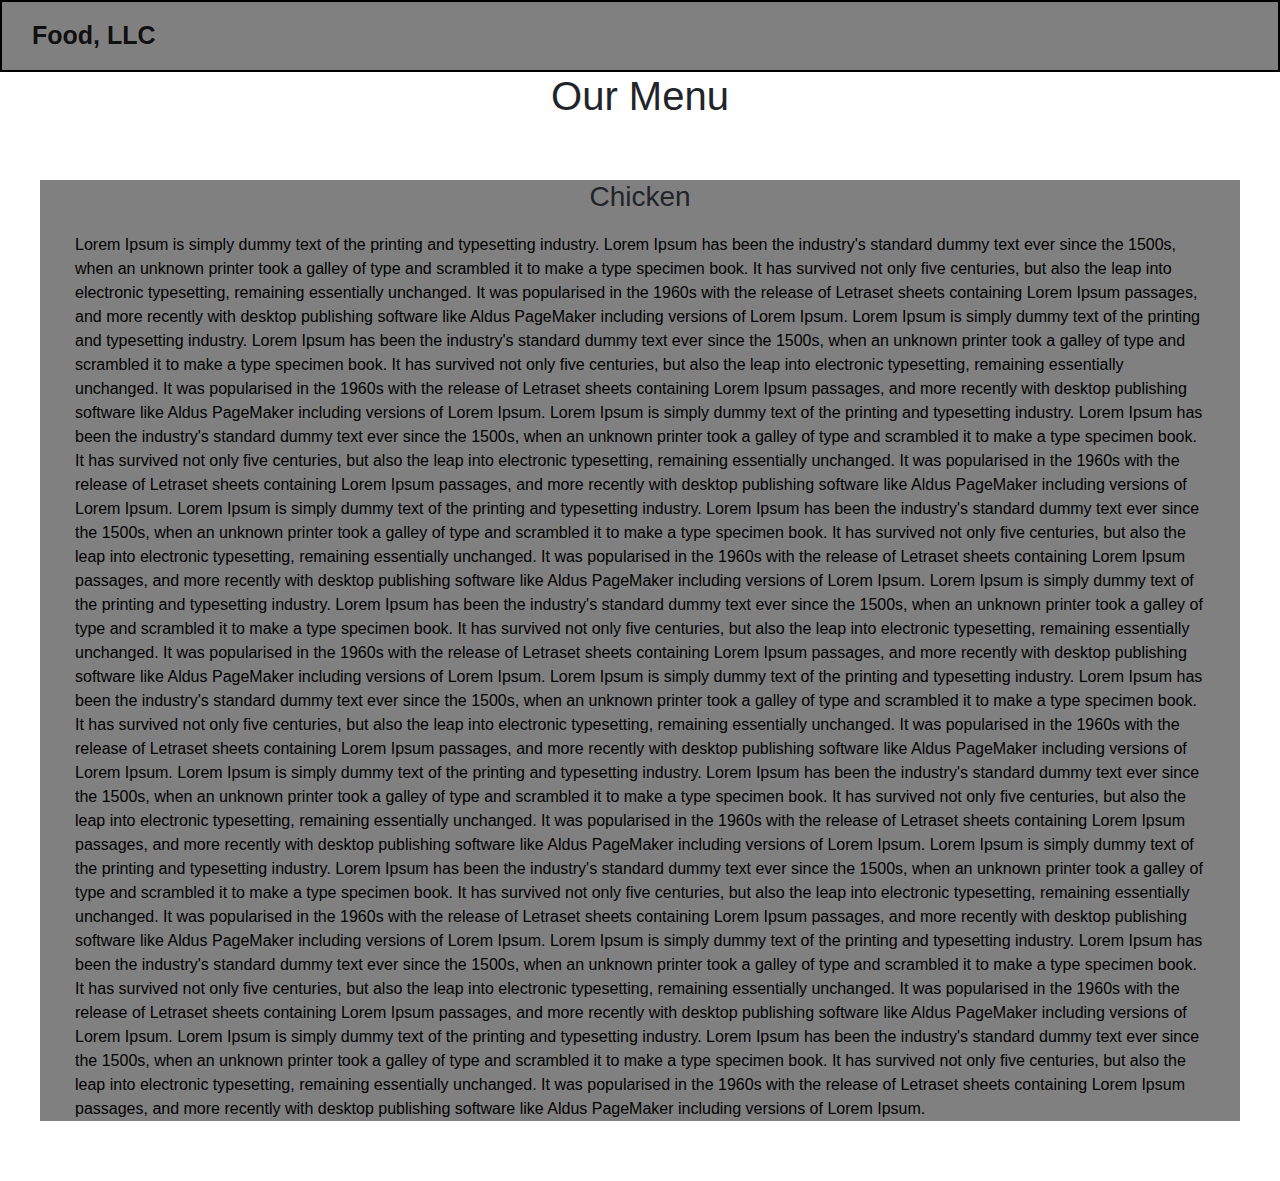
<file: Week 3 Assignment/module3-solution/index.html>
<!DOCTYPE html>
<html>
    <head>
        <title>Module 3 Solution</title>
        <meta charset="utf-8">
        <meta http-equiv="X-UA-Compatible" content="IE=edge">
        <meta name="viewport" content="width=device-width, initial-scale=1">
        <link rel="stylesheet" href="https://stackpath.bootstrapcdn.com/bootstrap/4.4.1/css/bootstrap.min.css" integrity="sha384-Vkoo8x4CGsO3+Hhxv8T/Q5PaXtkKtu6ug5TOeNV6gBiFeWPGFN9MuhOf23Q9Ifjh" crossorigin="anonymous">
        <link href="css/styles.css" rel="stylesheet">
    </head>
    <body>
        <nav class="navbar navbar-expand-lg navbar-light">
            <a class="navbar-brand" href="#">Food, LLC</a>
            <button class="navbar-toggler visible-xs" type="button" data-toggle="collapse" data-target="#navbarNavAltMarkup" 
            aria-controls="navbarNavAltMarkup" aria-expanded="false" aria-label="Toggle navigation">
                <span class="navbar-toggler-icon" href="#"></span>
              </button>
              <div class="collapse navbar-collapse" id="navbarNavAltMarkup">
                <div class="navbar-nav">
                  <a class="nav-item nav-link text-center" href="#">Chicken</a>
                  <a class="nav-item nav-link text-center" href="#">Beef</a>
                  <a class="nav-item nav-link text-center" href="#">Sushi</a>
                </div>
              </div>
          </nav>
          <h1 class="text-center">Our Menu</h1>
          <div class="container-fluid">
            <div class="col-md-12 col-sm-12 col-xs-12">
              <h3 class="text-center">Chicken</h3>
              <p>Lorem Ipsum is simply dummy text of the printing and typesetting industry. 
              Lorem Ipsum has been the industry's standard dummy text ever since the 1500s,
               when an unknown printer took a galley of type and scrambled it to make a type 
               specimen book. It has survived not only five centuries, but also the leap into
                electronic typesetting, remaining essentially unchanged. It was popularised 
                in the 1960s with the release of Letraset sheets containing Lorem Ipsum passages, 
                and more recently with desktop publishing software like Aldus PageMaker including 
                versions of Lorem Ipsum.
              Lorem Ipsum is simply dummy text of the printing and typesetting industry. 
              Lorem Ipsum has been the industry's standard dummy text ever since the 1500s,
               when an unknown printer took a galley of type and scrambled it to make a type 
               specimen book. It has survived not only five centuries, but also the leap into
                electronic typesetting, remaining essentially unchanged. It was popularised 
                in the 1960s with the release of Letraset sheets containing Lorem Ipsum passages, 
                and more recently with desktop publishing software like Aldus PageMaker including 
                versions of Lorem Ipsum.
              Lorem Ipsum is simply dummy text of the printing and typesetting industry. 
              Lorem Ipsum has been the industry's standard dummy text ever since the 1500s,
               when an unknown printer took a galley of type and scrambled it to make a type 
               specimen book. It has survived not only five centuries, but also the leap into
                electronic typesetting, remaining essentially unchanged. It was popularised 
                in the 1960s with the release of Letraset sheets containing Lorem Ipsum passages, 
                and more recently with desktop publishing software like Aldus PageMaker including 
                versions of Lorem Ipsum.
              Lorem Ipsum is simply dummy text of the printing and typesetting industry. 
              Lorem Ipsum has been the industry's standard dummy text ever since the 1500s,
               when an unknown printer took a galley of type and scrambled it to make a type 
               specimen book. It has survived not only five centuries, but also the leap into
                electronic typesetting, remaining essentially unchanged. It was popularised 
                in the 1960s with the release of Letraset sheets containing Lorem Ipsum passages, 
                and more recently with desktop publishing software like Aldus PageMaker including 
                versions of Lorem Ipsum.
              Lorem Ipsum is simply dummy text of the printing and typesetting industry. 
              Lorem Ipsum has been the industry's standard dummy text ever since the 1500s,
               when an unknown printer took a galley of type and scrambled it to make a type 
               specimen book. It has survived not only five centuries, but also the leap into
                electronic typesetting, remaining essentially unchanged. It was popularised 
                in the 1960s with the release of Letraset sheets containing Lorem Ipsum passages, 
                and more recently with desktop publishing software like Aldus PageMaker including 
                versions of Lorem Ipsum.
              Lorem Ipsum is simply dummy text of the printing and typesetting industry. 
              Lorem Ipsum has been the industry's standard dummy text ever since the 1500s,
               when an unknown printer took a galley of type and scrambled it to make a type 
               specimen book. It has survived not only five centuries, but also the leap into
                electronic typesetting, remaining essentially unchanged. It was popularised 
                in the 1960s with the release of Letraset sheets containing Lorem Ipsum passages, 
                and more recently with desktop publishing software like Aldus PageMaker including 
                versions of Lorem Ipsum.
              Lorem Ipsum is simply dummy text of the printing and typesetting industry. 
              Lorem Ipsum has been the industry's standard dummy text ever since the 1500s,
               when an unknown printer took a galley of type and scrambled it to make a type 
               specimen book. It has survived not only five centuries, but also the leap into
                electronic typesetting, remaining essentially unchanged. It was popularised 
                in the 1960s with the release of Letraset sheets containing Lorem Ipsum passages, 
                and more recently with desktop publishing software like Aldus PageMaker including 
                versions of Lorem Ipsum.
              Lorem Ipsum is simply dummy text of the printing and typesetting industry. 
              Lorem Ipsum has been the industry's standard dummy text ever since the 1500s,
               when an unknown printer took a galley of type and scrambled it to make a type 
               specimen book. It has survived not only five centuries, but also the leap into
                electronic typesetting, remaining essentially unchanged. It was popularised 
                in the 1960s with the release of Letraset sheets containing Lorem Ipsum passages, 
                and more recently with desktop publishing software like Aldus PageMaker including 
                versions of Lorem Ipsum.
              Lorem Ipsum is simply dummy text of the printing and typesetting industry. 
              Lorem Ipsum has been the industry's standard dummy text ever since the 1500s,
               when an unknown printer took a galley of type and scrambled it to make a type 
               specimen book. It has survived not only five centuries, but also the leap into
                electronic typesetting, remaining essentially unchanged. It was popularised 
                in the 1960s with the release of Letraset sheets containing Lorem Ipsum passages, 
                and more recently with desktop publishing software like Aldus PageMaker including 
                versions of Lorem Ipsum.
              Lorem Ipsum is simply dummy text of the printing and typesetting industry. 
              Lorem Ipsum has been the industry's standard dummy text ever since the 1500s,
               when an unknown printer took a galley of type and scrambled it to make a type 
               specimen book. It has survived not only five centuries, but also the leap into
                electronic typesetting, remaining essentially unchanged. It was popularised 
                in the 1960s with the release of Letraset sheets containing Lorem Ipsum passages, 
                and more recently with desktop publishing software like Aldus PageMaker including 
                versions of Lorem Ipsum.</p>
            </div>
          </div>
          <script src="https://code.jquery.com/jquery-3.4.1.slim.min.js" integrity="sha384-J6qa4849blE2+poT4WnyKhv5vZF5SrPo0iEjwBvKU7imGFAV0wwj1yYfoRSJoZ+n" crossorigin="anonymous"></script>
          <script src="https://cdn.jsdelivr.net/npm/popper.js@1.16.0/dist/umd/popper.min.js" integrity="sha384-Q6E9RHvbIyZFJoft+2mJbHaEWldlvI9IOYy5n3zV9zzTtmI3UksdQRVvoxMfooAo" crossorigin="anonymous"></script>
          <script src="https://stackpath.bootstrapcdn.com/bootstrap/4.4.1/js/bootstrap.min.js" integrity="sha384-wfSDF2E50Y2D1uUdj0O3uMBJnjuUD4Ih7YwaYd1iqfktj0Uod8GCExl3Og8ifwB6" crossorigin="anonymous"></script>
    </body>
</html>
</file>
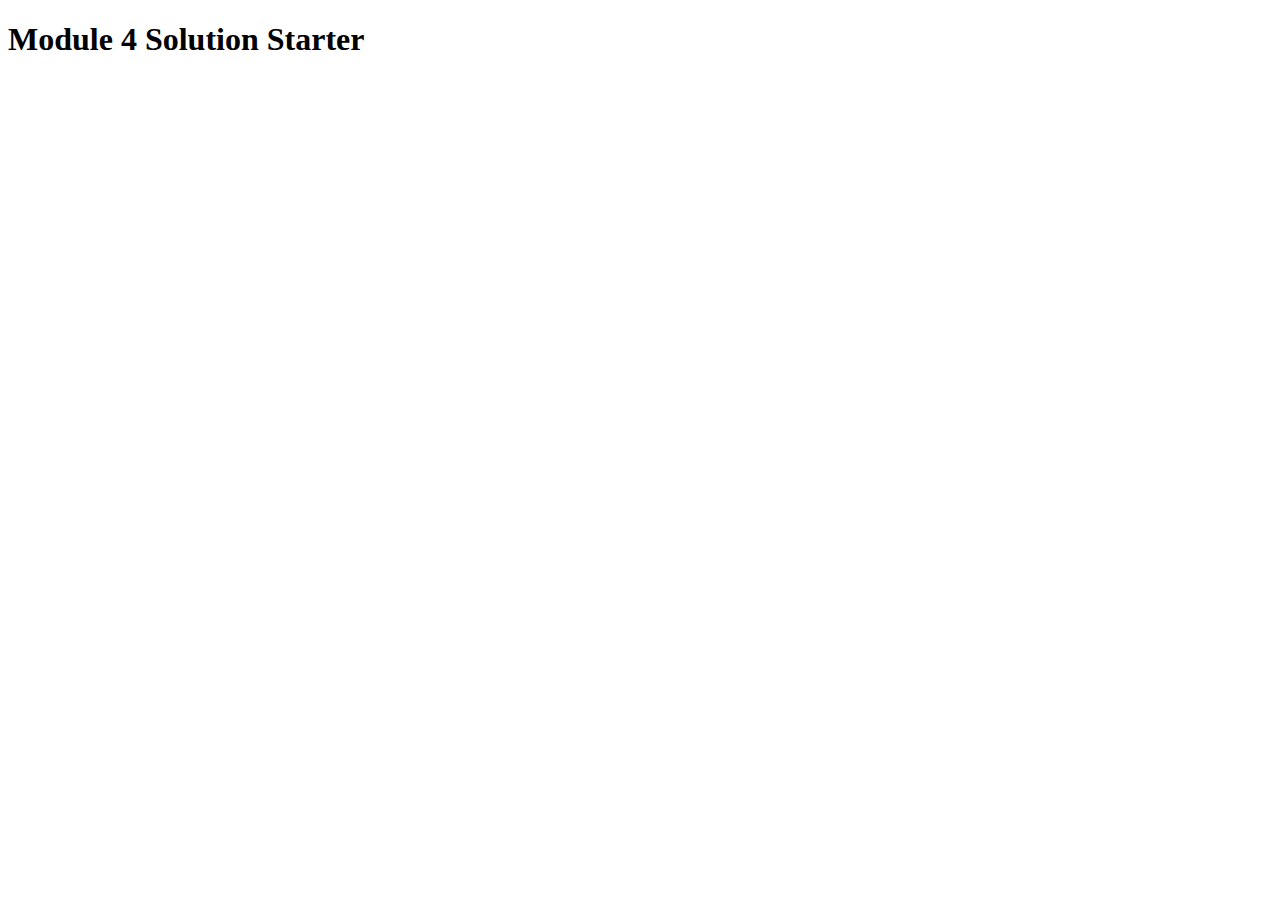
<file: Week 4 Assignment/module4-solution/index.html>
<!DOCTYPE html>
<html>
<head>
  <meta charset="utf-8">
  <title>Module 4 Assignment Solution</title>
  <script src="ScriptHello.js"></script>
  <script src="ScriptGoodBye.js"></script>
  <script src="script.js"></script>
</head>
<body>
  <h1>Module 4 Solution Starter</h1>
</body>
</html>
</file>
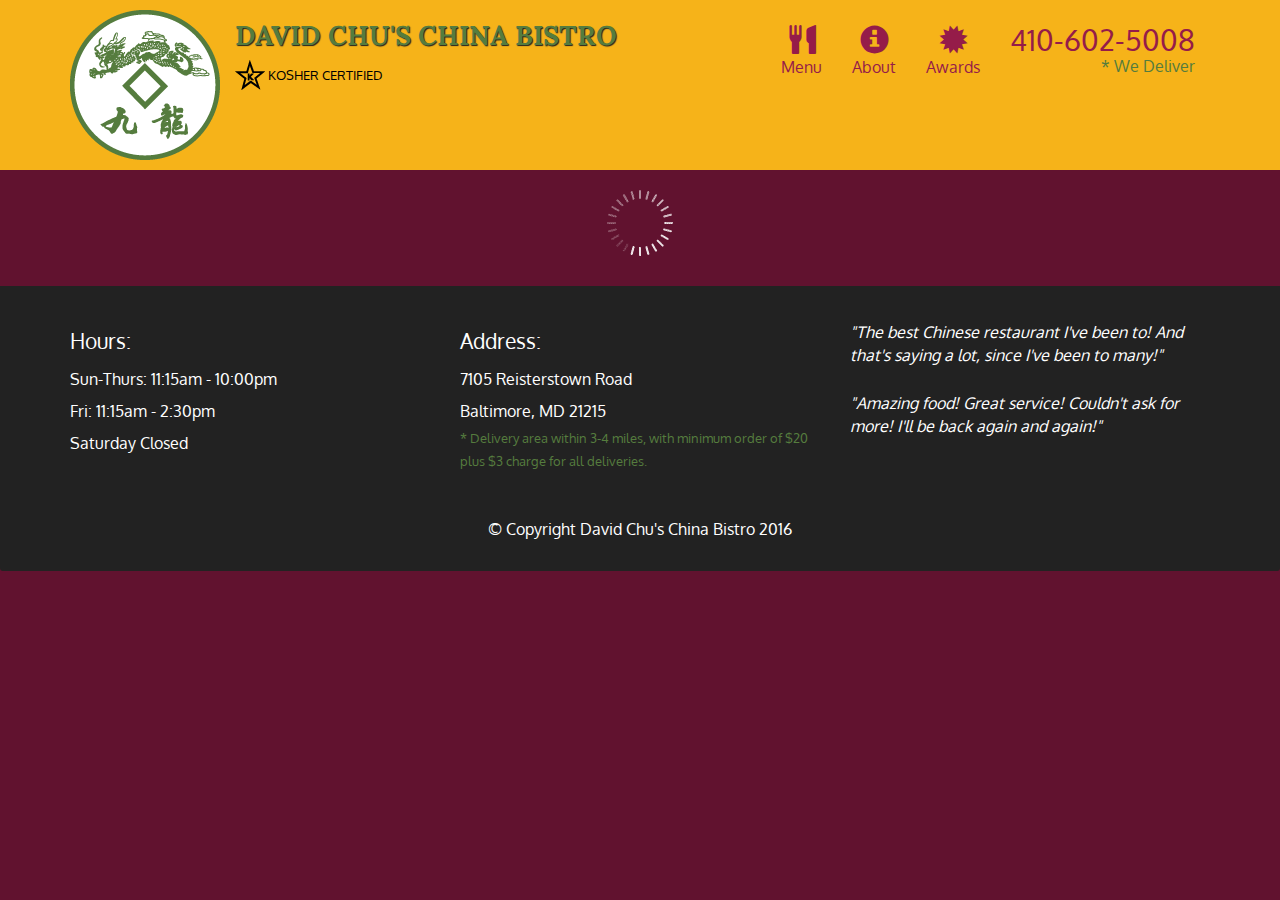
<file: Week 5 Assignment/module5-solution/index.html>
<!doctype html>
<html lang="en">
  <head>
    <meta charset="utf-8">
    <meta http-equiv="X-UA-Compatible" content="IE=edge">
    <meta name="viewport" content="width=device-width, initial-scale=1">
    <title>David Chu's China Bistro</title>
    <link rel="stylesheet" href="css/bootstrap.min.css">
    <link rel="stylesheet" href="css/styles.css">
    <link href='https://fonts.googleapis.com/css?family=Oxygen:400,300,700' rel='stylesheet' type='text/css'>
    <link href='https://fonts.googleapis.com/css?family=Lora' rel='stylesheet' type='text/css'>
  </head>
<body>
  <header>
    <nav id="header-nav" class="navbar navbar-default">
      <div class="container">
        <div class="navbar-header">
          <a href="index.html" class="pull-left visible-md visible-lg">
            <div id="logo-img" alt="Logo image"></div>
          </a>

          <div class="navbar-brand">
            <a href="index.html"><h1>David Chu's China Bistro</h1></a>
            <p>
              <img src="images/star-k-logo.png" alt="Kosher certification">
              <span>Kosher Certified</span>
            </p>
          </div>

          <button id="navbarToggle" type="button" class="navbar-toggle collapsed" data-toggle="collapse" data-target="#collapsable-nav" aria-expanded="false">
            <span class="sr-only">Toggle navigation</span>
            <span class="icon-bar"></span>
            <span class="icon-bar"></span>
            <span class="icon-bar"></span>
          </button>
        </div>
        
        <div id="collapsable-nav" class="collapse navbar-collapse">
           <ul id="nav-list" class="nav navbar-nav navbar-right">
            <li id="navHomeButton" class="visible-xs active">
              <a href="index.html">
                <span class="glyphicon glyphicon-home"></span> Home</a>
            </li>
            <li id="navMenuButton">
              <a href="#" onclick="$dc.loadMenuCategories();">
                <span class="glyphicon glyphicon-cutlery"></span><br class="hidden-xs"> Menu</a>
            </li>
            <li>
              <a href="#">
                <span class="glyphicon glyphicon-info-sign"></span><br class="hidden-xs"> About</a>
            </li>
            <li>
              <a href="#">
                <span class="glyphicon glyphicon-certificate"></span><br class="hidden-xs"> Awards</a>
            </li>
            <li id="phone" class="hidden-xs">
              <a href="tel:410-602-5008">
                <span>410-602-5008</span></a><div>* We Deliver</div>
            </li>
          </ul><!-- #nav-list -->
        </div><!-- .collapse .navbar-collapse -->
      </div><!-- .container -->
    </nav><!-- #header-nav -->
  </header>

  <div id="call-btn" class="visible-xs">
    <a class="btn" href="tel:410-602-5008">
    <span class="glyphicon glyphicon-earphone"></span>
    410-602-5008
    </a>
  </div>
  <div id="xs-deliver" class="text-center visible-xs">* We Deliver</div>

  <div id="main-content" class="container"></div>

  <footer class="panel-footer">
    <div class="container">
      <div class="row">
        <section id="hours" class="col-sm-4">
          <span>Hours:</span><br>
          Sun-Thurs: 11:15am - 10:00pm<br>
          Fri: 11:15am - 2:30pm<br>
          Saturday Closed
          <hr class="visible-xs">
        </section>
        <section id="address" class="col-sm-4">
          <span>Address:</span><br>
          7105 Reisterstown Road<br>
          Baltimore, MD 21215
          <p>* Delivery area within 3-4 miles, with minimum order of $20 plus $3 charge for all deliveries.</p>
          <hr class="visible-xs">
        </section>
        <section id="testimonials" class="col-sm-4">
          <p>"The best Chinese restaurant I've been to! And that's saying a lot, since I've been to many!"</p>
          <p>"Amazing food! Great service! Couldn't ask for more! I'll be back again and again!"</p>
        </section>
      </div>
      <div class="text-center">&copy; Copyright David Chu's China Bistro 2016</div>
    </div>
  </footer>

  <!-- jQuery (Bootstrap JS plugins depend on it) -->
  <script src="js/jquery-2.1.4.min.js"></script>
  <script src="js/bootstrap.min.js"></script>
  <script src="js/ajax-utils.js"></script>
  <script src="js/script.js"></script>
</body>
</html>
</file>
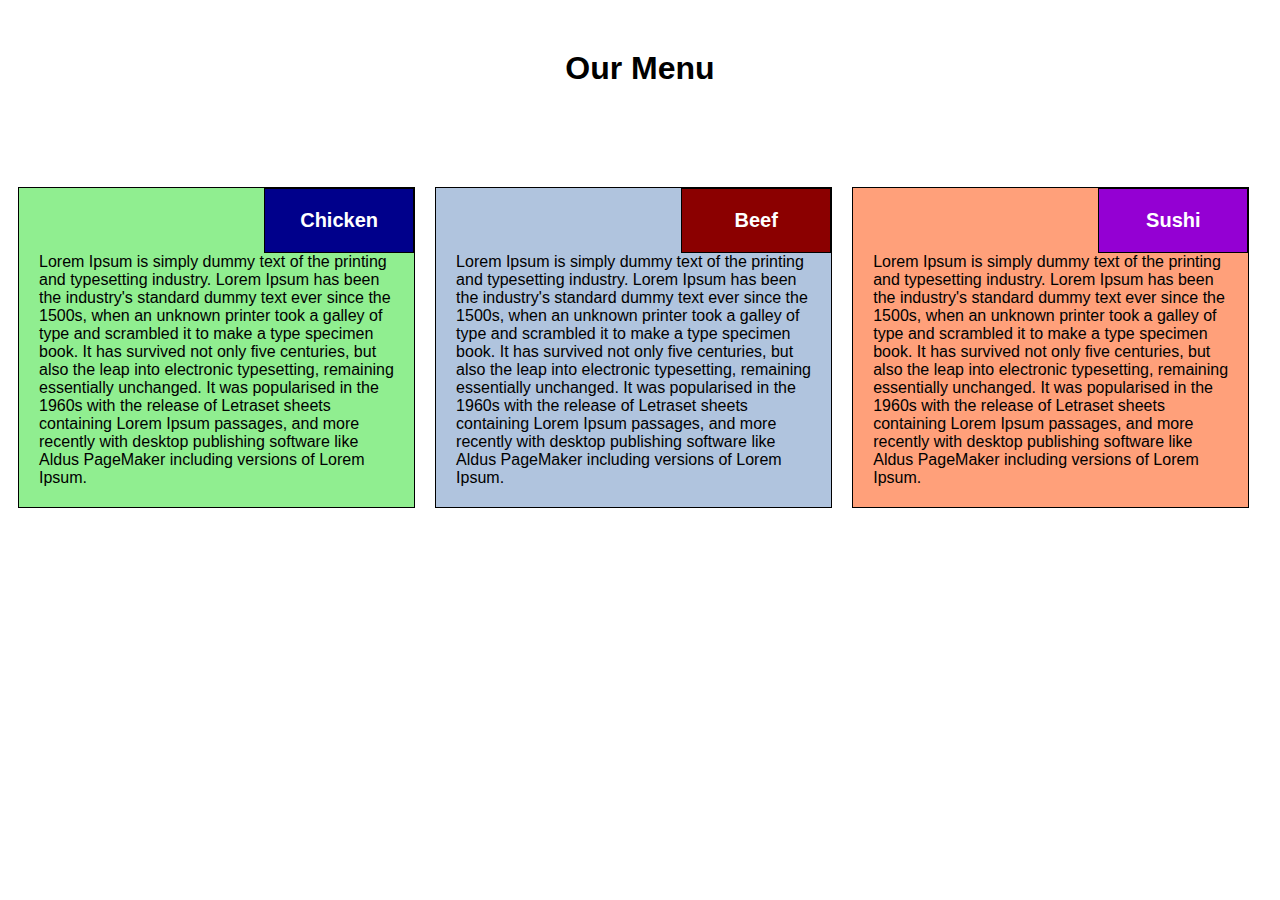
<file: Week-2 Assignment/module2-solution/index.html>
<!DOCTYPE html>
<html>
    <head>
        <meta charset="utf-8">
        <meta name="viewport" content="width=device-width,initial-scale=1">
        <title>Assignment Solution for module 2</title>
        <link href="css/styles.css" rel="stylesheet">
    </head>
    <body>
        <h1>Our Menu</h1>
        <div class="row">
            <div class="col-lg-4 col-md-6 col-sm-12">
                <div class="div-chicken">
                    <div class="chicken-title">
                        <p class="title">Chicken</p>
                    </div>
                    <p class="menu-content">Lorem Ipsum is simply dummy text of the printing and typesetting industry. 
                        Lorem Ipsum has been the industry's standard dummy text ever since the 1500s, 
                        when an unknown printer took a galley of type and scrambled it to make a type 
                        specimen book. It has survived not only five centuries, but also the leap into 
                        electronic typesetting, remaining essentially unchanged. It was popularised in 
                        the 1960s with the release of Letraset sheets containing Lorem Ipsum passages, 
                        and more recently with desktop publishing software like Aldus PageMaker including 
                        versions of Lorem Ipsum.</p>
                </div>
            </div>
            <div class="col-lg-4 col-md-6 col-sm-12">
                <div class="div-beef">
                    <div class="beef-title">
                        <p class="title">Beef</p>
                    </div>
                    <p class="menu-content">Lorem Ipsum is simply dummy text of the printing and typesetting industry. 
                        Lorem Ipsum has been the industry's standard dummy text ever since the 1500s, 
                        when an unknown printer took a galley of type and scrambled it to make a type 
                        specimen book. It has survived not only five centuries, but also the leap into 
                        electronic typesetting, remaining essentially unchanged. It was popularised in 
                        the 1960s with the release of Letraset sheets containing Lorem Ipsum passages, 
                        and more recently with desktop publishing software like Aldus PageMaker including 
                        versions of Lorem Ipsum.</p>
                </div>
            </div>
            <div class="col-lg-4 col-md-12 col-sm-12">
                <div class="div-sushi">
                    <div class="sushi-title">
                        <p class="title">Sushi</p>
                    </div>
                    <p class="menu-content">Lorem Ipsum is simply dummy text of the printing and typesetting industry. 
                        Lorem Ipsum has been the industry's standard dummy text ever since the 1500s, 
                        when an unknown printer took a galley of type and scrambled it to make a type 
                        specimen book. It has survived not only five centuries, but also the leap into 
                        electronic typesetting, remaining essentially unchanged. It was popularised in 
                        the 1960s with the release of Letraset sheets containing Lorem Ipsum passages, 
                        and more recently with desktop publishing software like Aldus PageMaker including 
                        versions of Lorem Ipsum.</p>
                </div>
            </div>
        </div>
    </body>
</html>
</file>
<file: Week 3 Assignment/module3-solution/css/styles.css>
.container-fluid
{
    height: auto;
    margin: auto;
}
@media(min-width:768px)
{
    .col-md-12
    {
        margin: auto;
        margin-top: 60px;
        margin-bottom: 60px;
        width: 1200px;
        background-color: grey;
    }
}
@media(min-width:576px) and (max-width:767px)
{
    .col-sm-12
    {
        margin: auto;
        margin-top: 40px;
        margin-bottom: 40px;
        width: 800px;
        background-color: grey;
    }
}
@media(max-width:575px)
{
    .col-xs-12
    {
        margin: auto;
        margin-top: 20px;
        margin-bottom: 20px;
        width: 400px;
        background-color: grey;
    }
}
div p
{
    margin: 20px;
    margin-bottom: 20px;
    color: black;
}
.navbar-brand
{
    font-weight: bolder;
    margin: 10px 30px;
    font-size: 25px;
}
.navbar-light
{
    padding: 0px;
    background-color: grey;
    border: 2px solid black;
}
@media (min-width:576px)
{
    .visible-xs
    {
        visibility: hidden;
    }
    .navbar-nav
    {
        visibility: hidden;
    }
}
@media(max-width:576px)
{
    .navbar-toggler-icon:active,.navbar-toggler-icon:visited,.navbar-toggler-icon:focus,.navbar-toggler-icon:hover
    {
        border: 2px solid white;
    }
    .navbar-toggler-icon
    {
        border: 2px solid black;
    }
    .navbar-toggler
    {
        margin: 20px;
        height: 50px;
        border-color: grey !important;
    }
    button:focus
    {
        outline: none;
    }
    .navbar-nav
    {
        /* text-align: center; */
        background-color: white;
        margin-top: 10px;
        border: 1px solid black;
    }
    .nav-item
    {
        width: 100%;
        font-weight: 500;
        color: black;
        border: 1px solid black;
    }
}
.navbar-toggler-icon
{
    height: 45px;
    padding: 20px;
    border-radius: 4px;
    border: 2px solid black;
}
.nav-link
{
    color: black !important;
}
</file>
<file: Week 5 Assignment/module5-solution/css/styles.css>
body {
  font-size: 16px;
  color: #fff;
  background-color: #61122f;
  font-family: 'Oxygen', sans-serif;
}

/** HEADER **/
#header-nav {
  background-color: #f6b319;
  border-radius: 0;
  border: 0;
}

#logo-img {
  background: url('../images/restaurant-logo_large.png') no-repeat;
  width: 150px;
  height: 150px;
  margin: 10px 15px 10px 0;
}

.navbar-brand {
  padding-top: 25px;
}
.navbar-brand h1 { /* Restaurant name */
  font-family: 'Lora', serif;
  color: #557c3e;
  font-size: 1.5em;
  text-transform: uppercase;
  font-weight: bold;
  text-shadow: 1px 1px 1px #222;
  margin-top: 0;
  margin-bottom: 0;
  line-height: .75;
}
.navbar-brand a:hover, .navbar-brand a:focus {
  text-decoration: none;
}
.navbar-brand p { /* Kosher cert */
  color: #000;
  text-transform: uppercase;
  font-size: .7em;
  margin-top: 15px;
}
.navbar-brand p span { /* Star-K */
  vertical-align: middle;
}

#nav-list {
  margin-top: 10px;
}
#nav-list a {
  color: #951C49;
  text-align: center;
}
#nav-list a:hover {
  background: #E7E7E7;
}
#nav-list a span {
  font-size: 1.8em;
}

#phone {
  margin-top: 5px;
}
#phone a { /* Phone number */
  text-align: right;
  padding-bottom: 0;
}
#phone div { /* We Deliver */
  color: #557c3e;
  text-align: right;
  padding-right: 15px;
}

.navbar-header button.navbar-toggle, .navbar-header .icon-bar {
  border: 1px solid #61122f;
}
.navbar-header button.navbar-toggle {
  clear: both;
  margin-top: -30px;
}
/* END HEADER */

/* FOOTER */
.panel-footer {
  margin-top: 30px;
  padding-top: 35px;
  padding-bottom: 30px;
  background-color: #222;
  border-top: 0;
}
.panel-footer div.row {
  margin-bottom: 35px;
}
#hours, #address {
  line-height: 2;
}
#hours > span, #address > span {
  font-size: 1.3em;
}
#address p {
  color: #557c3e;
  font-size: .8em;
  line-height: 1.8;
}
#testimonials {
  font-style: italic;
}
#testimonials p:nth-child(2) {
  margin-top: 25px;
}
/* END FOOTER */



/* HOME PAGE */
.container .jumbotron {
  box-shadow: 0 0 50px #3F0C1F;
  border: 2px solid #3F0C1F;
}

#menu-tile, #specials-tile, #map-tile {
  height: 250px;
  width: 100%;
  margin-bottom: 15px;
  position: relative;
  border: 2px solid #3F0C1F;
  overflow: hidden;
}
#menu-tile:hover, #specials-tile:hover, #map-tile:hover {
  box-shadow: 0 1px 5px 1px #cccccc;
}
#menu-tile {
  background: url('../images/menu-tile.jpg') no-repeat;
  background-position: center;
}
#specials-tile {
  background: url('../images/specials-tile.jpg') no-repeat;
  background-position: center;
}
#menu-tile span, #specials-tile span, #map-tile span {
  position: absolute;
  bottom: 0;
  right: 0;
  width: 100%;
  text-align: center;
  font-size: 1.6em;
  text-transform: uppercase;
  background-color: #000;
  color: #fff;
  opacity: .8;
}
/* END HOME PAGE */

/* MENU CATEGORIES PAGE */
.category-tile { 
  position: relative;
  border: 2px solid #3F0C1F;
  overflow: hidden;
  width: 200px;
  height: 200px;
  margin: 0 auto 15px;
}
.category-tile span {
  position: absolute;
  bottom: 0;
  right: 0;
  width: 100%;
  text-align: center;
  font-size: 1.2em;
  text-transform: uppercase;
  background-color: #000;
  color: #fff;
  opacity: .8;
}
.category-tile:hover {
  box-shadow: 0 1px 5px 1px #cccccc;
}

#menu-categories-title + div {
  margin-bottom: 50px;
}
/* END MENU CATEGORIES PAGE */

/* SINGLE CATEGORY PAGE */
.menu-item-tile {
  margin-bottom: 25px;
}
.menu-item-tile hr {
  width: 80%;
}
.menu-item-tile .menu-item-price {
  font-size: 1.1em;
  text-align: right;
  margin-top: -15px;
  margin-right: -15px;
}
.menu-item-tile .menu-item-price span {
  font-size: .6em;
}
.menu-item-photo {
  position: relative;
  border: 2px solid #3F0C1F; 
  overflow: hidden;
  padding: 0;
  margin-right: -15px;
  margin-left: auto;
  margin-bottom: 20px;
  max-width: 250px;
}
.menu-item-photo div {
  position: absolute;
  bottom: 0;
  right: 0;
  width: 80px;
  background-color: #557c3e;
  text-align: center;
}
.menu-item-description {
  padding-right: 30px;
}
h3.menu-item-title {
  margin: 0 0 10px;
}
.menu-item-details {
  font-size: .9em;
  font-style: italic;
}
/* END SINGLE CATEGORY PAGE */


/********** Large devices only **********/
@media (min-width: 1200px) {
  .container .jumbotron {
    background: url('../images/jumbotron_1200.jpg') no-repeat;
    height: 675px;
  }
}

/********** Medium devices only **********/
@media (min-width: 992px) and (max-width: 1199px) {
  /* Header */
  #logo-img {
    background: url('../images/restaurant-logo_medium.png') no-repeat;
    width: 100px;
    height: 100px;
    margin: 5px 5px 5px 0;
  }
  /* End Header */

  /* Home Page */
  .container .jumbotron {
    background: url('../images/jumbotron_992.jpg') no-repeat;
    height: 558px;
  }
  /* End Home Page */
}

/********** Small devices only **********/
@media (min-width: 768px) and (max-width: 991px) {
  /* Home Page */
  .container .jumbotron {
    background: url('../images/jumbotron_768.jpg') no-repeat;
    height: 432px;
  }
  /* End Home Page */
}

/********** Extra small devices only **********/
@media (max-width: 767px) {
  /* Header */
  .navbar-brand {
    padding-top: 10px;
    height: 80px;
  }
  .navbar-brand h1 { /* Restaurant name */
    padding-top: 10px;
    font-size: 5vw; /* 1vw = 1% of viewport width */
  }
  .navbar-brand p { /* Kosher cert */
    font-size: .6em;
    margin-top: 12px;
  }
  .navbar-brand p img { /* Star-K */
    height: 20px;
  }

  #collapsable-nav a { /* Collapsed nav menu text */
    font-size: 1.2em;
  }
  #collapsable-nav a span { /* Collapsed nav menu glyph */
    font-size: 1em;
    margin-right: 5px;
  }

  #call-btn > a {
    font-size: 1.5em;
    display: block;
    margin: 0 20px;
    padding: 10px;
    border: 2px solid #fff;
    background-color: #f6b319;
    color: #951c49;
  }
  #xs-deliver {
    margin-top: 5px;
    font-size: .7em;
    letter-spacing: .1em;
    text-transform: uppercase;
  }
  /* End Header */

  /* Footer */
  .panel-footer section {
    margin-bottom: 30px;
    text-align: center;
  }
  .panel-footer section:nth-child(3) {
    margin-bottom: 0; /* margin already exists on the whole row */
  }
  .panel-footer section hr {
    width: 50%;
  }
  /* End Footer */

  /* Home Page */
  .container .jumbotron {
    margin-top: 30px;
    padding: 0;
  }
  #menu-tile, #specials-tile {
    width: 360px;
    margin: 0 auto 15px;
  }

  .menu-item-photo {
    margin-right: auto;
  }
  .menu-item-tile .menu-item-price {
    text-align: center;
  }
  .menu-item-description {
    text-align: center;;
  }
}


/********** Super extra small devices Only :-) (e.g., iPhone 4) **********/
@media (max-width: 479px) {
  /* Header */
  .navbar-brand h1 { /* Restaurant name */
    padding-top: 5px;
    font-size: 6vw;
  }
  /* End Header */
  
  /* Home page */
  #menu-tile, #specials-tile {
    width: 280px;
    margin: 0 auto 15px;
  }

  .col-xxs-12 {
    position: relative;
    min-height: 1px;
    padding-right: 15px;
    padding-left: 15px;
    float: left;
    width: 100%;
  }
}
</file>
<file: Week-2 Assignment/module2-solution/css/styles.css>
*
{
    box-sizing: border-box;
}
body
{
    font-family: Verdana, Arial, Helvetica;
}
h1
{
    text-align: center;
    margin-top:50px;
    margin-bottom: 90px;
}
.row
{
    width: 100%;
    margin-bottom: 20px;
}
.chicken-title
{
    border: 1px solid black;
    background-color:darkblue;
    position: relative;
    float: right;
    right: 0;
    top: 0;
    width: 150px;
}
.beef-title
{
    border: 1px solid black;
    background-color: darkred;
    position: relative;
    float: right;
    right: 0;
    top: 0;
    width: 150px;
}
.sushi-title
{
    border: 1px solid black;
    background-color: darkviolet;
    position: relative;
    float: right;
    right: 0;
    top: 0;
    width: 150px;
}
.title
{
    font-weight: bold;
    text-align: center;
    font-size: 20px;
    color: white;
}
.menu-content
{
    margin: 20px;
    clear: right;
}
.div-chicken
{
    border: 1px solid black;
    margin: 10px;
    background-color: lightgreen;
}
.div-beef
{
    border: 1px solid black;
    margin: 10px;
    background-color: lightsteelblue;
}
.div-sushi
{
    border: 1px solid black;
    margin: 10px;
    background-color: lightsalmon;
}
@media(min-width:992px)
{
    .col-lg-1,.col-lg-2,.col-lg-3,.col-lg-4,.col-lg-5,.col-lg-6,
    .col-lg-7,.col-lg-8,.col-lg-9,.col-lg-10,.col-lg-11,.col-lg-12
    {
        float: left;
    }
    /*.col-lg-1{    width: 8.33%;   }
    .col-lg-2{  width: 16.66%;  }
    .col-lg-3{  width: 25%;}*/
    .col-lg-4{    width: 33%;    }
    /*.col-lg-5{    width: 41.66%;  }
    .col-lg-6{    width: 50%;   }
    .col-lg-7{    width: 58.33%;    }
    .col-lg-8{    width: 66.66%;    }
    .col-lg-9{    width: 74.99%;    }
    .col-lg-10{    width: 83.33%;   }
    .col-lg-11{    width: 91.66%;   }
    .col-lg-12{    width: 100%;     }*/
}
@media(min-width:768px) and (max-width:991px)
{
    .col-md-1,.col-md-2,.col-md-3,.col-md-4,.col-md-5,.col-md-6,
    .col-md-7,.col-md-8,.col-md-9,.col-md-10,.col-md-11,.col-md-12
    {
        float: left;
    }
    /*.col-md-1{    width: 8.33%;   }
    .col-md-2{    width: 16.66%;    }
    .col-md-3{    width: 25%;   }
    .col-md-4{    width: 33%;   }
    .col-md-5{    width: 41.66%;    }*/
    .col-md-6{    width: 50%;   }
    /*.col-md-7{    width: 58.33%;  }
    .col-md-8{    width: 66.66%;    }
    .col-md-9{    width: 74.99%;    }
    .col-md-10{    width: 83.33%;   }
    .col-md-11{    width: 91.66%;   }
    .col-md-12{    width: 100%;     }*/
}
@media(max-width:767px)
{
    .col-sm-1,.col-sm-2,.col-sm-3,.col-sm-4,.col-sm-5,.col-sm-6,
    .col-sm-7,.col-sm-8,.col-sm-9,.col-sm-10,.col-sm-11,.col-sm-12
    {
        float: left;
    }
    /*.col-sm-1{    width: 8.33%;   }
    .col-sm-2{    width: 16.66%;    }
    .col-sm-3{    width: 25%;   }
    .col-sm-4{    width: 33%;   }
    .col-sm-5{    width: 41.66%;    }
    .col-sm-6{    width: 50%;   }
    .col-sm-7{    width: 58.33%;    }
    .col-sm-8{    width: 66.66%;    }
    .col-sm-9{    width: 74.99%;    }
    .col-sm-10{    width: 83.33%;   }
    .col-sm-11{    width: 91.66%;   }*/
    .col-sm-12{    width: 100%;     }
}
</file>
